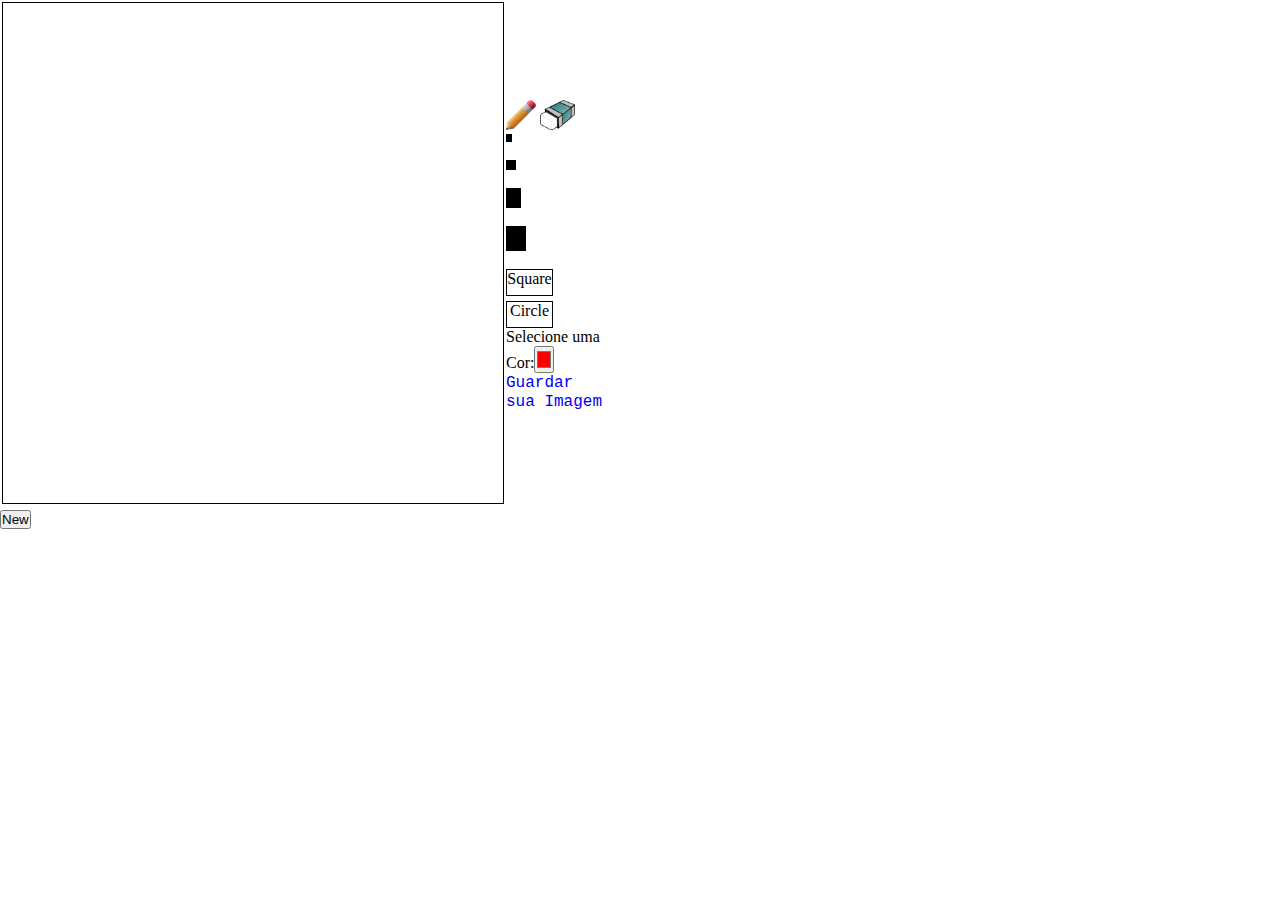
<file: index.html>
<!DOCTYPE html>
<html lang="en">
<head>
    <meta charset="UTF-8">
    <meta name="viewport" content="width=device-width, initial-scale=1.0">
    <meta http-equiv="X-UA-Compatible" content="ie=edge">
    <link rel= "stylesheet" type="text/css" href="css/main.css">
    <style type="text/css">
		canvas {
            cursor : url('imgPaint/lapizcursor.gif'), default;
        }
    </style>
    <title>Canvas</title>
    
</head>
<body>
    <table>
        <tr>
            <td>    
                <canvas width="500" height="500" id="canvas" onmousemove="pintar(event);" onmousedown="ativar(event);" onmouseup="desenharFormas();">
                </canvas>
            </td>
           
            <td class="content">
                <a href="#" onclick="lapis();"><img src="imgPaint/lapiz.png" height="30px"/></a>
                <a href="#" onclick="borracha();"><img src="imgPaint/borracha.png" height="30px"/></a>
                <div class="caixa"style="width:6px; height:8px;" onclick="stamanho(5);"></div><br/>
                <div class="caixa"style="width:10px; height:10px;" onclick="stamanho(10);"></div><br/>
                <div class="caixa"style="width:15px; height:20px;" onclick="stamanho(15);"></div><br/>
                <div class="caixa"style="width:20px; height:25px;" onclick="stamanho(20);"></div><br/>
                <div class="quadrado" onclick="desQuadrado();">Square</div>
                <div class="circle" onclick="desCircle();">Circle</div>
                Selecione uma Cor:<input type="color" name="color" value="#ff0000" id="selectColor" style="width:20px;" onchange="scolor();"/>
                
                <a href="#" id="guardarimg" >Guardar sua Imagem</a>
            </td>
        </tr>
    </table>
    <button type="button" id="novoDoc">New</button>

    <script src="js/novo.js"></script>
</body>
</html>
</file>
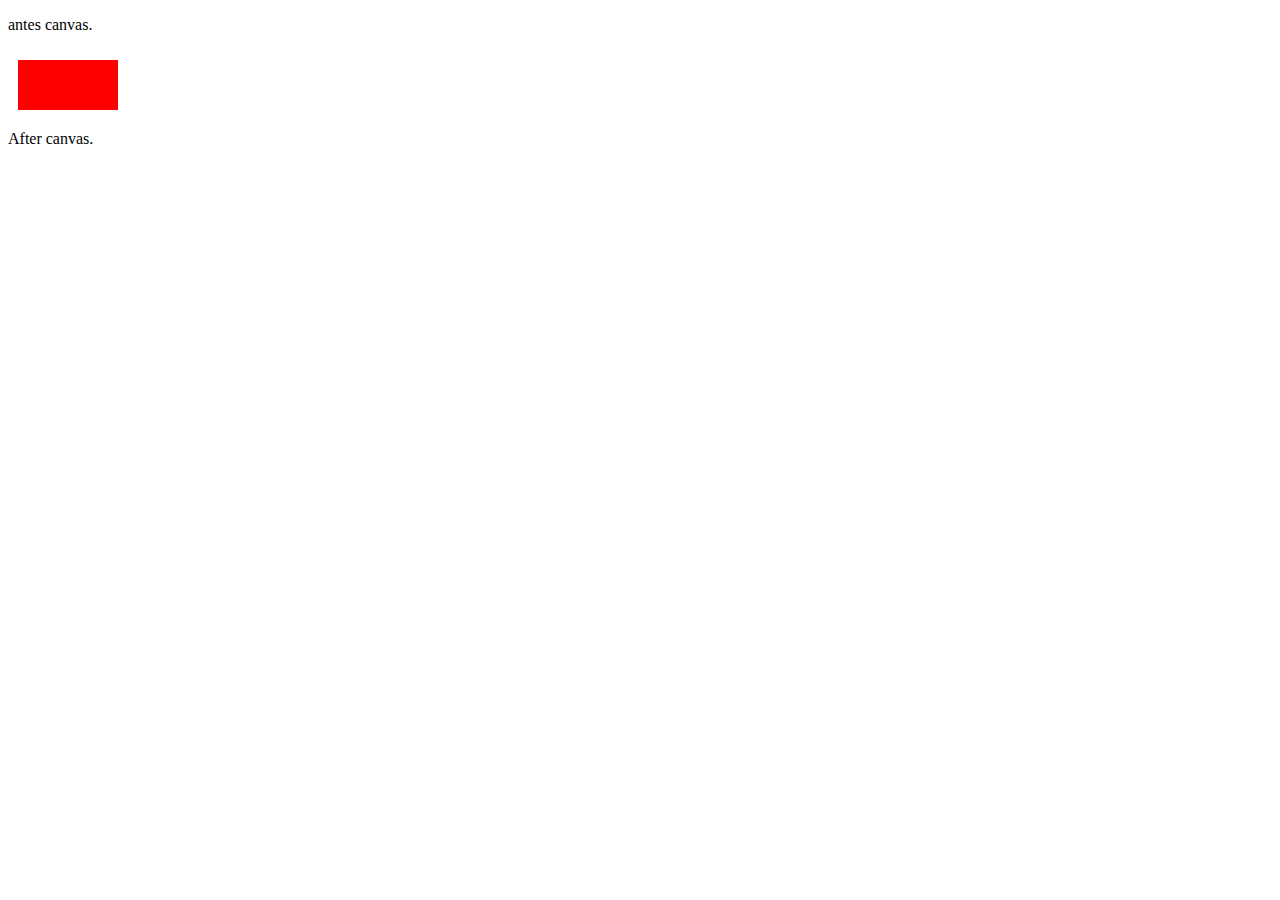
<file: indexQuadrado.html>
<!DOCTYPE html>
<html lang="en">
<head>
    <meta charset="UTF-8">
    <meta name="viewport" content="width=device-width, initial-scale=1.0">
    <meta http-equiv="X-UA-Compatible" content="ie=edge">
    <title>quadrado e circulo</title>
</head>
<body>
    <p>antes canvas.</p>
    <canvas width="120" height="60"></canvas>
    <p>After canvas.</p>

<script>
	var canvas = document.querySelector("canvas");
	var context = canvas.getContext("2d");
	context.fillStyle = "red";
	context.fillRect(10, 10, 100, 50);
</script>


    
</script>
</body>
</html>
</file>
<file: css/main.css>
* {
    margin: 0;
    padding: 0;
}
canvas {
    border : solid 1px;
}
.content {
    width: 100px;
}
.content div {
    background-color: black;
}
.content div:hover {
    border: solid rgb(157, 209, 14) 1px;
}
.content img:hover {
    border: solid red 1px;
}
.content div.quadrado{
    border: solid rgb(8, 8, 8) 1px;
    width:45px;
    height: 25px;
    margin-bottom: 5px;
    text-align: center;
    background-color: white;
}
.content div.quadrado:hover{
    border: solid rgb(231, 6, 6) 1px;
}

.content div.circle{
    border: solid rgb(8, 8, 8) 1px;
    width:45px;
    height: 25px;
    text-align: center;
    background-color: white;
}
.content div.circle:hover{
    border: solid rgb(231, 6, 6) 1px;
}
#guardarimg {
    text-decoration: none;
    font-family: 'Courier New', Courier, monospace;
    text-align: justify;
}
</file>
